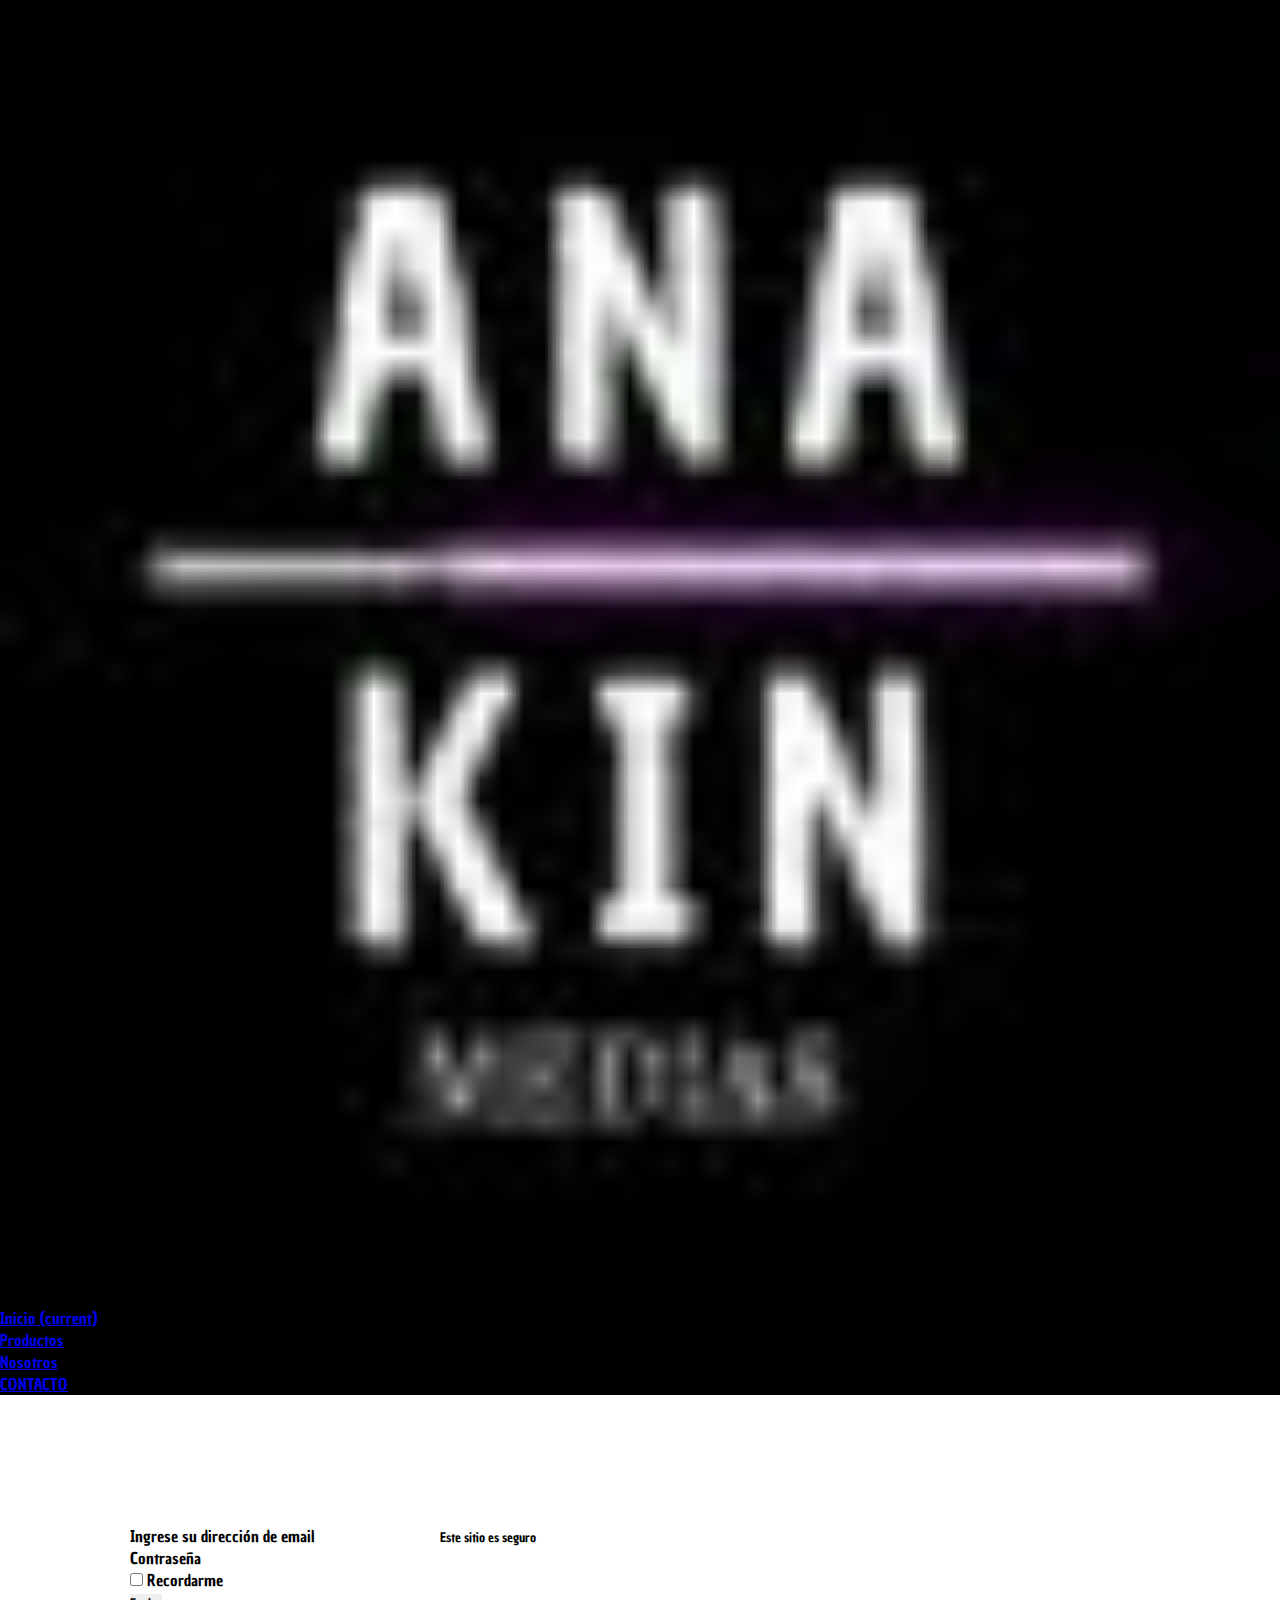
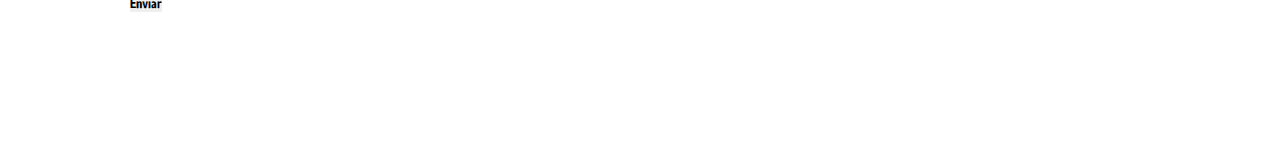
<file: pages/contacto.html>
<!-- selector del modelo de las medias -->
<!DOCTYPE html>
<html lang="en">
<head>
	<meta charset="UTF-8">
	<meta name="viewport" content="width=device-width, initial-scale=1.0">
	<title>Contacto</title>
	<!-- link google fonts -->
    <link rel="preconnect" href="https://fonts.googleapis.com">
    <link rel="preconnect" href="https://fonts.gstatic.com" crossorigin>
    <link href="https://fonts.googleapis.com/css2?family=Chau+Philomene+One:ital@0;1&display=swap" rel="stylesheet">
     <!-- link bootstrap css-->
    <link rel="stylesheet" href="https://cdn.jsdelivr.net/npm/bootstrap@4.6.1/dist/css/bootstrap.min.css" integrity="sha384-zCbKRCUGaJDkqS1kPbPd7TveP5iyJE0EjAuZQTgFLD2ylzuqKfdKlfG/eSrtxUkn" crossorigin="anonymous">
    <!-- link mi css -->
    <link rel="stylesheet" href="/css/estilo.css">
</head>
<body>
	<header>
        <!-- nav de bootstrap -->
        <div class="container-fluid">
            <div class="row d-flex justify-content-between">
                <div>
                    <nav class="navbar fixed-top navbar-expand-lg navbar-dark" style="background-color: black;"> 
                        <!-- colores que puedo llegar a usar #772c8c  #9238a7  #5a3b62  #381546 #dad1d7 -->
                        <a class="navbar-brand" href="/index.html"><img src="../img/logo.jpeg" alt="logo"></a>
                        <button class="navbar-toggler" type="button" data-toggle="collapse" data-target="#navbarNavDropdown" aria-controls="navbarNavDropdown" aria-expanded="false" aria-label="Toggle navigation">
                          <span class="navbar-toggler-icon"></span>
                        </button>
                        <div class="collapse navbar-collapse" id="navbarNavDropdown">
                          <ul class="navbar-nav">
                            <li class="nav-item">
                              <a class="nav-link" href="/index.html">Inicio <span class="sr-only">(current)</span></a>
                            </li>
                            <li class="nav-item">
                                <a class="nav-link" href="productos.html" >
                                  Productos
                                </a>
                              </li>
                            <li class="nav-item">
                              <a class="nav-link" href="nosotros.html">Nosotros</a>
                            </li>
                            <li class="nav-item active">
                              <a class="nav-link" href="#">CONTACTO</a>
                            </li>
                            
                          </ul>
                        </div>
                    </nav>
                </div>
            </div>
        </div>
        <!-- cierre navbar -->
    </header>

    <!-- inicio formulario -->
    <main>
    	<form>
		  <div class="form-group">
		    <label class="user" for="exampleInputEmail1">Ingrese su dirección de email</label>
		    <input type="email" class="form-control" id="email-Id" aria-describedby="emailHelp">
		    <small id="emailHelp" class="form-text text-muted">Este sitio es seguro</small>
		  </div>
		  <div class="form-group">
		    <label class="pass" for="exampleInputPassword1">Contraseña</label>
		    <input type="password" class="form-control" id="exampleInputPassword1">
		  </div>
		  <div class="form-group form-check">
		    <input type="checkbox" class="form-check-input" id="exampleCheck1">
		    <label class="form-check-label" for="exampleCheck1">Recordarme</label>
		  </div>
		  <button id="btnIngreso" type="submit" class="btn btn-primary">Enviar</button>
		</form>
    </main>
    <!-- link con js -->
    <script src="/js/form.js"></script>
</body>
</html>
</file>
<file: css/estilo.css>
*{
    font-family: 'Chau Philomene One', sans-serif;
    margin: 0;
    padding: 0;
    box-sizing: border-box;
}

*, ::after, ::before {
    box-sizing: border-box;
    border: none;
}
/* carrito del nav de la pagina de productos */
.fa-cart-shopping:before, .fa-shopping-cart:before {
    content: "\f07a";
    color: white;
    background-color: black;
    font-size: 40px;
    border: none;
}

#contenedorProductos {
    max-width: 1200px;
    margin: 125px auto;
    display: flex;
    justify-content: space-between;
    flex-wrap: wrap;
}
img{
    width: 100%;
}
.footerImg{
    width: 15%;
}
.footerImg1{
    width: 50%;
}
p {
    line-height: 1.8;
}
.producto {
    max-width: 30%;
    padding: 20px;
    margin-bottom: 20px;
    box-shadow: 2px 6px 3px 3px rgba(0, 0, 0, 0.3);
    size: 200px;
}
/* estilo del modal */
.modal-backdrop.show {
    opacity: 0;
}

form{
    margin: 50px;
    padding: 80px;
}

.api{
    height: 100%;
    width: 100%;
    padding-top: 100px;
    background-image: url(/img/fondoSwapi.jpeg);
}
.fontWhite{
    color: aliceblue;
}
.fontPurple{
    color: blueviolet;
}
.starWarsBg{
    background-image: url(/img/fondoSwapi.jpeg);
    height: 100%;
}
</file>
